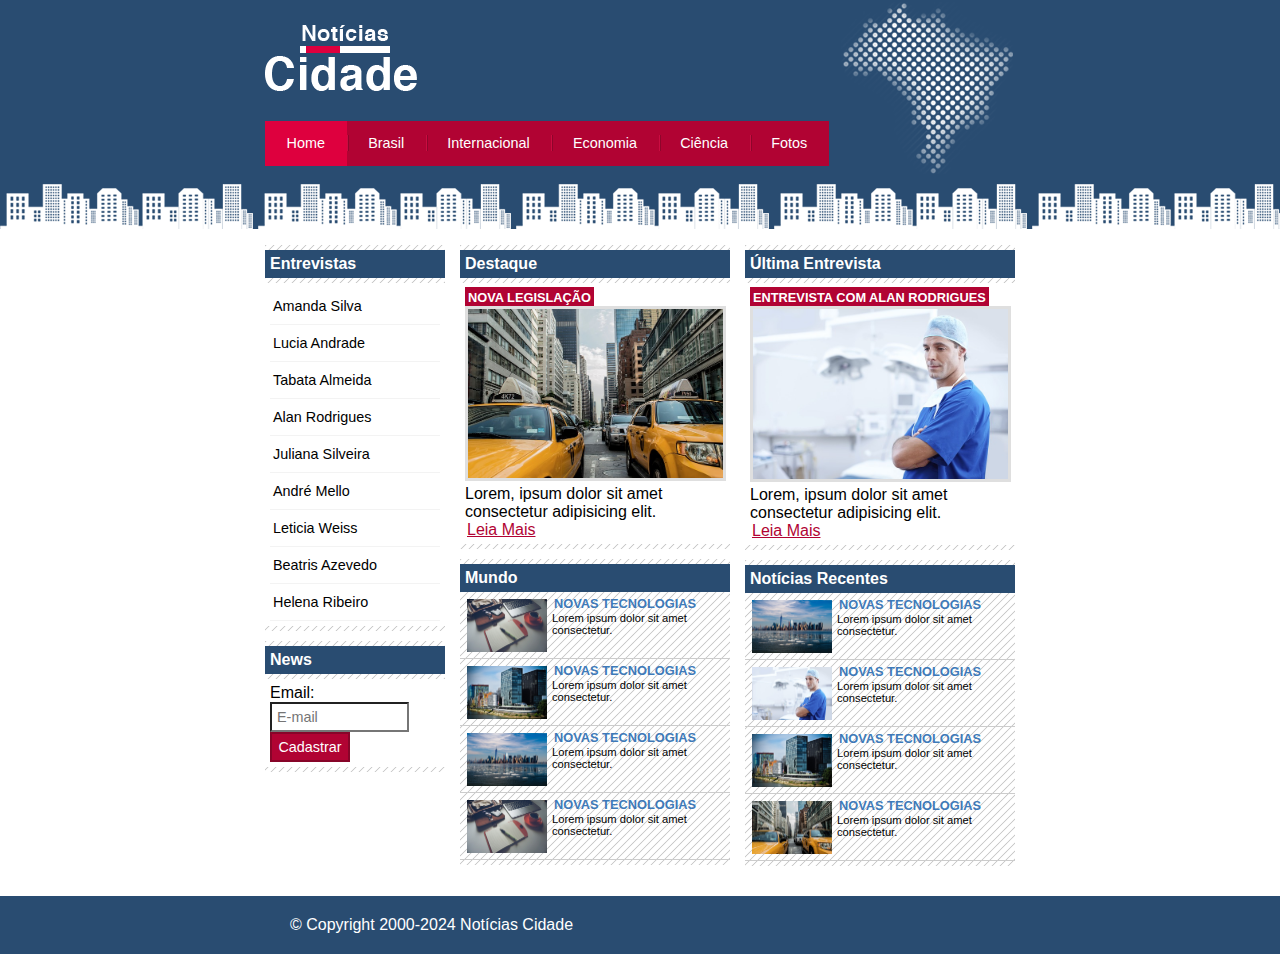
<file: index.html>
<!DOCTYPE html>
<html lang="pt-br">
<head>
    <meta charset="UTF-8">
    <meta name="viewport" content="width=device-width, initial-scale=1.0">
    <title>Notícias Cidade :: Seu portal de Notícias</title>
    <link rel="stylesheet" href="style.css">
</head>
<body id="tres-colunas" class="home">

    <div id="container"> <!--Início container-->

        <div id="topo"> <!--Início topo-->
            <h1 class="logo">Notícias Cidade</h1>
            <ul id="navegacao">
                <li class="primeiro"><a id="home" href="index.html">Home</a></li>
                <li><a id="brasil" href="brasil.html">Brasil</a></li>
                <li><a id="internacional" href="#">Internacional</a></li>
                <li><a id="economia" href="#">Economia</a></li>
                <li><a id="ciencia" href="#">Ciência</a></li>
                <li><a id="fotos" href="fotos.html">Fotos</a></li>
            </ul>
        </div><!--Fim /topo-->

        <div id="conteudo"> <!--Início conteúdo-->

            <div id="primario">

                <div class="caixa destaque">
                    <h2>Destaque</h2>
                    <div class="caixa-conteudo">
                        <h3>Nova legislação</h3>
                        <img class="imagem-principal" src="assets/taxi.jpg" alt="" width="100%">
                        <p>
                            Lorem, ipsum dolor sit amet consectetur adipisicing elit.
                        </p>
                        <a href="">Leia Mais</a>
                    </div>
                </div>

                <div class="caixa">
                    <h2>Mundo</h2>
                    <ul id="lista-noticias">
                        <li>
                            <a href="">
                                <img src="assets/tecnologia.jpg" width="80" alt="">
                                <h3>Novas tecnologias</h3>
                                <p>Lorem ipsum dolor sit amet consectetur.</p>
                            </a>
                        </li>

                        <li>
                            <a href="">
                                <img src="assets/mundo.jpg" width="80" alt="">
                                <h3>Novas tecnologias</h3>
                                <p>Lorem ipsum dolor sit amet consectetur.</p>
                            </a>
                        </li>

                        <li>
                            <a href="">
                                <img src="assets/cidade.jpg" width="80" alt="">
                                <h3>Novas tecnologias</h3>
                                <p>Lorem ipsum dolor sit amet consectetur.</p>
                            </a>
                        </li>

                        <li>
                            <a href="">
                                <img src="assets/tecnologia.jpg" width="80" alt="">
                                <h3>Novas tecnologias</h3>
                                <p>Lorem ipsum dolor sit amet consectetur.</p>
                            </a>
                        </li>
                    </ul>
                </div>

            </div>
                
            <div id="secundario">

                <div class="caixa destaque">
                    <h2>Última Entrevista</h2>
                    <div class="caixa-conteudo">
                        <h3>Entrevista com Alan Rodrigues </h3>
                        <img class="imagem-principal" src="assets/doutor.jpg" alt="" width="100%">
                        <p>
                            Lorem, ipsum dolor sit amet consectetur adipisicing elit.
                        </p>
                        <a href="">Leia Mais</a>
                    </div>
                </div>

                <div class="caixa">
                    <h2>Notícias Recentes</h2>
                    <ul id="lista-noticias">
                        <li>
                            <a href="">
                                <img src="assets/cidade.jpg" width="80" alt="">
                                <h3>Novas tecnologias</h3>
                                <p>Lorem ipsum dolor sit amet consectetur.</p>
                            </a>
                        </li>

                        <li>
                            <a href="">
                                <img src="assets/doutor.jpg" width="80" alt="">
                                <h3>Novas tecnologias</h3>
                                <p>Lorem ipsum dolor sit amet consectetur.</p>
                            </a>
                        </li>

                        <li>
                            <a href="">
                                <img src="assets/mundo.jpg" width="80" alt="">
                                <h3>Novas tecnologias</h3>
                                <p>Lorem ipsum dolor sit amet consectetur.</p>
                            </a>
                        </li>

                        <li>
                            <a href="">
                                <img src="assets/taxi.jpg" width="80" alt="">
                                <h3>Novas tecnologias</h3>
                                <p>Lorem ipsum dolor sit amet consectetur.</p>
                            </a>
                        </li>
                    </ul>
                </div>

            </div>

            <div id="lateral"> <!--Início lateral-->
                
                <div class="caixa">
                    <h2>Entrevistas</h2>
                    <div class="caixa-conteudo">
                        <ul>
                            <li><a href="">Amanda Silva</a></li>
                            <li><a href="">Lucia Andrade</a></li>
                            <li><a href="">Tabata Almeida</a></li>
                            <li><a href="">Alan Rodrigues</a></li>
                            <li><a href="">Juliana Silveira</a></li>
                            <li><a href="">André Mello</a></li>
                            <li><a href="">Leticia Weiss</a></li>
                            <li><a href="">Beatris Azevedo</a></li>
                            <li><a href="">Helena Ribeiro</a></li>
                        </ul>
                    </div>
                </div>

                <div class="caixa">
                    <h2>News</h2>
                    <div class="caixa-conteudo">
                        <form action="">
                            <div>
                                <label for="email">Email:</label>
                                <input type="text" name="email" id="email" placeholder="E-mail">
                            </div>
                            <div>
                                <input class="submit" type="submit" value="Cadastrar">
                            </div>
                        </form>
                    </div>
                </div>
            </div> <!--Fim /lateral-->
        </div><!--Fim /conteúdo-->
    </div> <!--Fim /container-->

    <div id="container-rodape" style="clear: both;">
        <div id="rodape">
            &copy; Copyright 2000-2024 Notícias Cidade
        </div>
    </div>
    
</body>
</html>
</file>
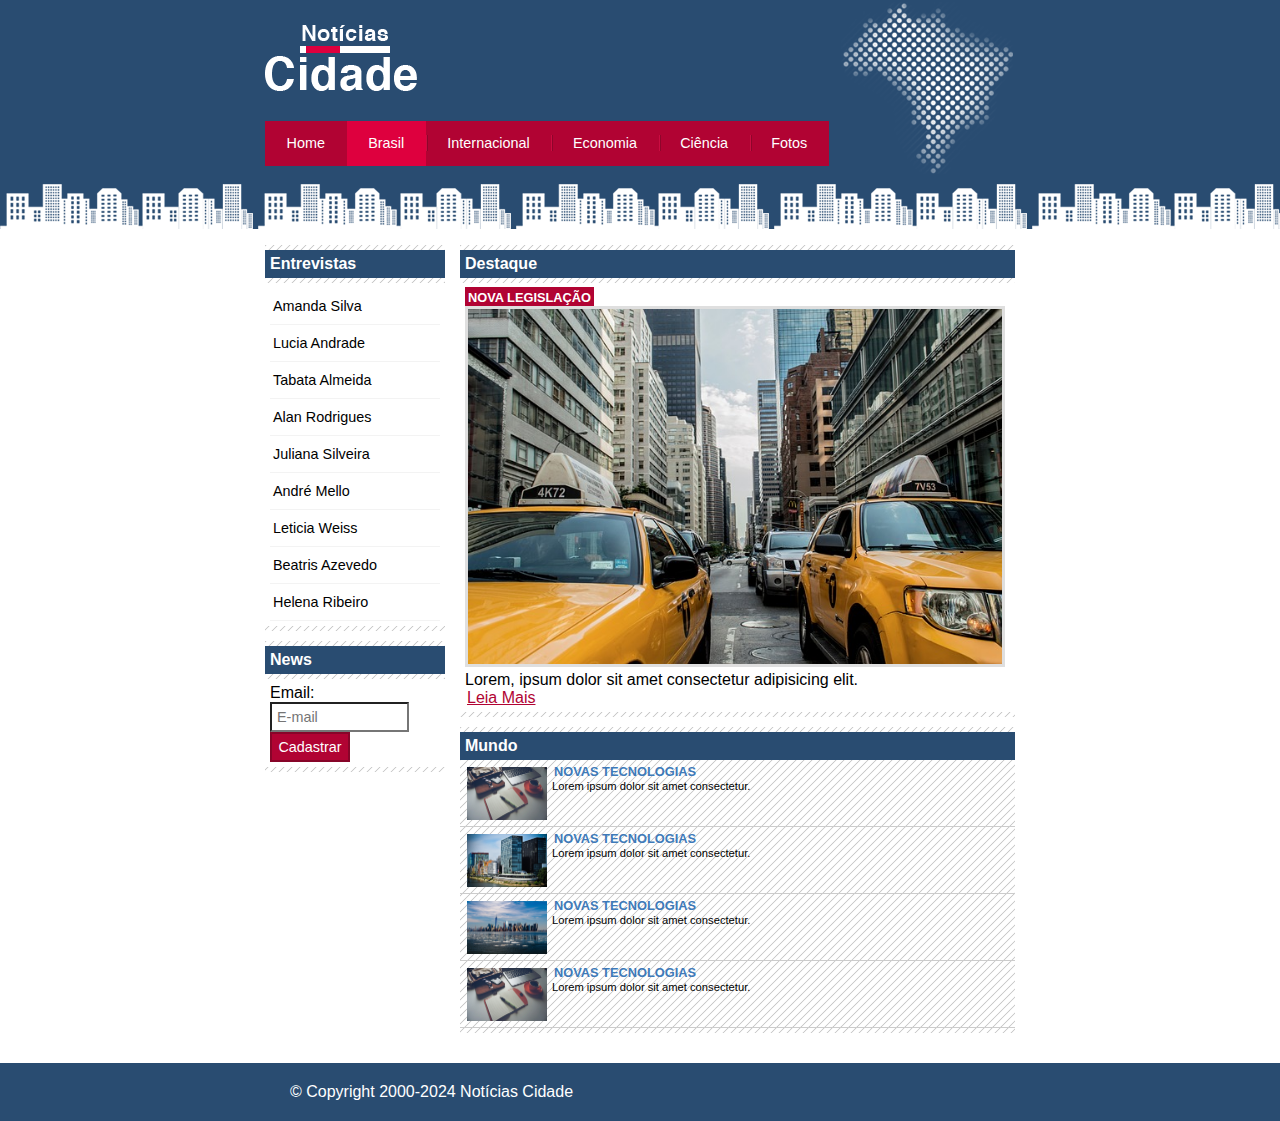
<file: brasil.html>
<!DOCTYPE html>
<html lang="pt-br">
<head>
    <meta charset="UTF-8">
    <meta name="viewport" content="width=device-width, initial-scale=1.0">
    <title>Notícias Cidade :: Seu portal de Notícias</title>
    <link rel="stylesheet" href="style.css">
</head>
<body id="duas-colunas" class="brasil">

    <div id="container"> <!--Início container-->

        <div id="topo"> <!--Início topo-->
            <h1 class="logo">Notícias Cidade</h1>
            <ul id="navegacao">
                <li class="primeiro"><a id="home" href="index.html">Home</a></li>
                <li><a id="brasil" href="brasil.html">Brasil</a></li>
                <li><a id="internacional" href="#">Internacional</a></li>
                <li><a id="economia" href="#">Economia</a></li>
                <li><a id="ciencia" href="#">Ciência</a></li>
                <li><a id="fotos" href="fotos.html">Fotos</a></li>
            </ul>
        </div><!--Fim /topo-->

        <div id="conteudo"> <!--Início conteúdo-->

            <div id="primario">

                <div class="caixa destaque">
                    <h2>Destaque</h2>
                    <div class="caixa-conteudo">
                        <h3>Nova legislação</h3>
                        <img class="imagem-principal" src="assets/taxi.jpg" alt="" width="100%">
                        <p>
                            Lorem, ipsum dolor sit amet consectetur adipisicing elit.
                        </p>
                        <a href="">Leia Mais</a>
                    </div>
                </div>

                <div class="caixa">
                    <h2>Mundo</h2>
                    <ul id="lista-noticias">
                        <li>
                            <a href="">
                                <img src="assets/tecnologia.jpg" width="80" alt="">
                                <h3>Novas tecnologias</h3>
                                <p>Lorem ipsum dolor sit amet consectetur.</p>
                            </a>
                        </li>

                        <li>
                            <a href="">
                                <img src="assets/mundo.jpg" width="80" alt="">
                                <h3>Novas tecnologias</h3>
                                <p>Lorem ipsum dolor sit amet consectetur.</p>
                            </a>
                        </li>

                        <li>
                            <a href="">
                                <img src="assets/cidade.jpg" width="80" alt="">
                                <h3>Novas tecnologias</h3>
                                <p>Lorem ipsum dolor sit amet consectetur.</p>
                            </a>
                        </li>

                        <li>
                            <a href="">
                                <img src="assets/tecnologia.jpg" width="80" alt="">
                                <h3>Novas tecnologias</h3>
                                <p>Lorem ipsum dolor sit amet consectetur.</p>
                            </a>
                        </li>
                    </ul>
                </div>
            </div>                

            <div id="lateral"> <!--Início lateral-->
                
                <div class="caixa">
                    <h2>Entrevistas</h2>
                    <div class="caixa-conteudo">
                        <ul>
                            <li><a href="">Amanda Silva</a></li>
                            <li><a href="">Lucia Andrade</a></li>
                            <li><a href="">Tabata Almeida</a></li>
                            <li><a href="">Alan Rodrigues</a></li>
                            <li><a href="">Juliana Silveira</a></li>
                            <li><a href="">André Mello</a></li>
                            <li><a href="">Leticia Weiss</a></li>
                            <li><a href="">Beatris Azevedo</a></li>
                            <li><a href="">Helena Ribeiro</a></li>
                        </ul>
                    </div>
                </div>

                <div class="caixa">
                    <h2>News</h2>
                    <div class="caixa-conteudo">
                        <form action="">
                            <div>
                                <label for="email">Email:</label>
                                <input type="text" name="email" id="email" placeholder="E-mail">
                            </div>
                            <div>
                                <input class="submit" type="submit" value="Cadastrar">
                            </div>
                        </form>
                    </div>
                </div>
            </div> <!--Fim /lateral-->
        </div><!--Fim /conteúdo-->
    </div> <!--Fim /container-->

    <div id="container-rodape" style="clear: both;">
        <div id="rodape">
            &copy; Copyright 2000-2024 Notícias Cidade
        </div>
    </div>
    
</body>
</html>
</file>
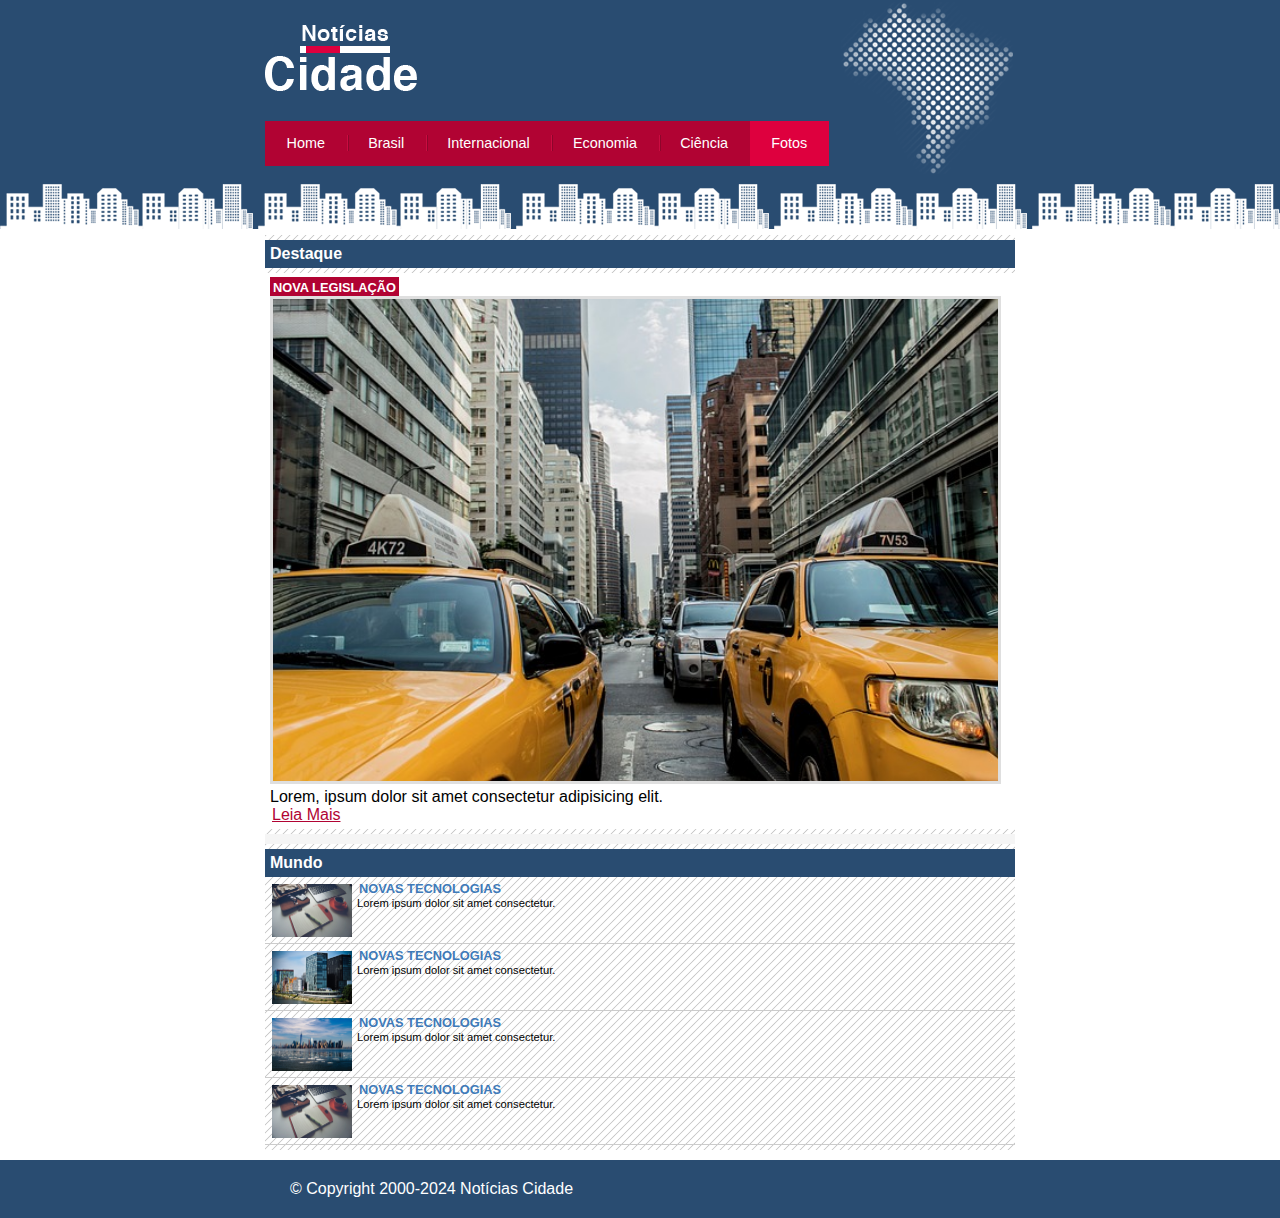
<file: fotos.html>
<!DOCTYPE html>
<html lang="pt-br">
<head>
    <meta charset="UTF-8">
    <meta name="viewport" content="width=device-width, initial-scale=1.0">
    <title>Notícias Cidade :: Seu portal de Notícias</title>
    <link rel="stylesheet" href="style.css">
</head>
<body id="uma-colunas" class="fotos">

    <div id="container"> <!--Início container-->

        <div id="topo"> <!--Início topo-->
            <h1 class="logo">Notícias Cidade</h1>
            <ul id="navegacao">
                <li class="primeiro"><a id="home" href="index.html">Home</a></li>
                <li><a id="brasil" href="brasil.html">Brasil</a></li>
                <li><a id="internacional" href="#">Internacional</a></li>
                <li><a id="economia" href="#">Economia</a></li>
                <li><a id="ciencia" href="#">Ciência</a></li>
                <li><a id="fotos" href="fotos.html">Fotos</a></li>
            </ul>
        </div><!--Fim /topo-->

        <div id="conteudo"> <!--Início conteúdo-->

            <div id="primario">

                <div class="caixa destaque">
                    <h2>Destaque</h2>
                    <div class="caixa-conteudo">
                        <h3>Nova legislação</h3>
                        <img class="imagem-principal" src="assets/taxi.jpg" alt="" width="100%">
                        <p>
                            Lorem, ipsum dolor sit amet consectetur adipisicing elit.
                        </p>
                        <a href="">Leia Mais</a>
                    </div>
                </div>

                <div class="caixa">
                    <h2>Mundo</h2>
                    <ul id="lista-noticias">
                        <li>
                            <a href="">
                                <img src="assets/tecnologia.jpg" width="80" alt="">
                                <h3>Novas tecnologias</h3>
                                <p>Lorem ipsum dolor sit amet consectetur.</p>
                            </a>
                        </li>

                        <li>
                            <a href="">
                                <img src="assets/mundo.jpg" width="80" alt="">
                                <h3>Novas tecnologias</h3>
                                <p>Lorem ipsum dolor sit amet consectetur.</p>
                            </a>
                        </li>

                        <li>
                            <a href="">
                                <img src="assets/cidade.jpg" width="80" alt="">
                                <h3>Novas tecnologias</h3>
                                <p>Lorem ipsum dolor sit amet consectetur.</p>
                            </a>
                        </li>

                        <li>
                            <a href="">
                                <img src="assets/tecnologia.jpg" width="80" alt="">
                                <h3>Novas tecnologias</h3>
                                <p>Lorem ipsum dolor sit amet consectetur.</p>
                            </a>
                        </li>
                    </ul>
                </div>
            </div>                
        </div><!--Fim /conteúdo-->
    </div> <!--Fim /container-->

    <div id="container-rodape" style="clear: both;">
        <div id="rodape">
            &copy; Copyright 2000-2024 Notícias Cidade
        </div>
    </div>
    
</body>
</html>
</file>
<file: style.css>
* {
    margin: 0;
    padding: 0;
}

body {
    font-family: 'Trebuchet MS', 'Lucida Sans Unicode', 'Lucida Grande', 'Lucida Sans', Arial, sans-serif;
    background: #fff url(assets/fundo.png) repeat-x;
}

#container {
    width: 750px;
    margin: 0 auto;

}

#topo {
    height: 150px;
    background: url(assets/detalhe-topo.png) no-repeat right top;
    padding-top: 25px;
}

.logo {
    width: 152px;
    height: 66px;
    background: url(assets/logo.png) no-repeat center;
    text-indent: -3000px;
}

/* --------------- barra de navegação --------------- */

a:link, a:visited {
    color: #b10333;
    padding: 2px;
}

a:hover {
    color: #e50040;
}


ul {
    margin: 0;
    padding: 0;
    list-style: none;
}

#topo ul {
    background: #b10333;
    margin-top: 30px;
    float: left;
}

#topo ul li {
    float: left;
}

#topo ul a {
    font-size: 0.9em;
    display: block;
    padding: 0.5em 1.5em;
    line-height: 2.1em;
    text-decoration: none;
    color: #fff;
    background: url(assets/divisor.png) no-repeat left center;
}

#topo ul .primeiro a {
    background: none;
}

#topo ul a:hover {
    color: #69001d;
}

body.home #navegacao a#home, 
body.brasil #navegacao a#brasil, 
body.internacional #navegacao a#internacional, 
body.fotos #navegacao a#fotos
{
    color: #fff;
    background: #de003e;
    cursor: text;
}

#conteudo {
    background: #f5f5f5;
    margin-top: 60px;
}

#lateral {
    width: 180px;
    float: left;
    margin: 0 0 20px -750px;
}

#tres-colunas #primario {
    width: 270px;
    float: left;
    margin: 0 0 20px 195px;
}

#duas-colunas #primario {
    width: 555px;
    float: left;
    margin: 0 0 20px 195px;
}

#uma-coluna #primario {
    width: 750px;
    float: left;
    margin: 0 0 20px 0px;
}

#secundario {
    width: 270px;
    float: left;
    margin: 0 0 20px 15px;
}
/* --------------- Caixa --------------- */

.caixa {
    margin: 10px 0;
    padding: 5px 0 5px 0;
    background: #f3f3f3 url(assets/fundo-caixa.png);
}

h2 {
    font-size: 1em;
    background: #294c71;
    color: #fff;
    padding: 5px;
}

.caixa-conteudo {
    background: #fff;
    padding: 5px;
    margin-top: 5px;
}

/* --------------- Formatar menus laterais --------------- */

#lateral ul a {
    font-size: 0.9em;
    padding: 3px;
    display: block;
    line-height: 30px;
    color: #000;
    text-decoration: none;
    border-bottom: 1px solid #f3f3f3;
}

#lateral ul a:hover {
    padding-left: 20px;
    color: #a1a1a1;
    background: #f9f9f9 url(assets/marcador.png) no-repeat left center;
}

/* --------------- Format. formulários --------------- */

label {
    display: block;
    cursor: pointer;
}

input {
    padding: 5px;
    width: 125px;
    font-size: 0.9em;
    background-color: #fff;
}

input.submit {
    width: 80px;
    color: #fff;
    background-color: #b10333;
    border: 2px solid #870529;
}

/* --------------- Format. Imagens --------------- */

img.imagem-principal {
    width: 98%;
    border: 3px solid #dfdfdf;
}

/* --------------- Format. cabeçalhos --------------- */

h3 {
    text-transform: uppercase;
    display: inline;
    font-size: 0.8em;
    padding: 3px;
}

.destaque h3 {
    background: #b10333;
    color: #fff;
}

.entrevista h3 {
    background: #de003e;
}

/* --------------- format. lista de notícias --------------- */

#lista-noticias li {
    padding: 2px;
    border-bottom: 1px solid #ccc;
    height: 62px;
}

#lista-noticias li a img {
    float: left;
    margin: 5px;
}

#lista-noticias li a {
    text-decoration: none;
}

#lista-noticias li a h3 {
    font-size: 0.8em;
    padding: 0;
    color: #3e7ab9;
}

#lista-noticias li a p {
    font-size: 0.7em;
    color: #000;
}

#lista-noticias li:hover {
    background: #eee;
    cursor: pointer;
}

/* --------------- rodape --------------- */

#container-rodape {
    background: #294c71;
    padding: 20px;
}

#rodape {
    width: 700px;
    margin: 0 auto;
    color: #fff;
}
</file>
